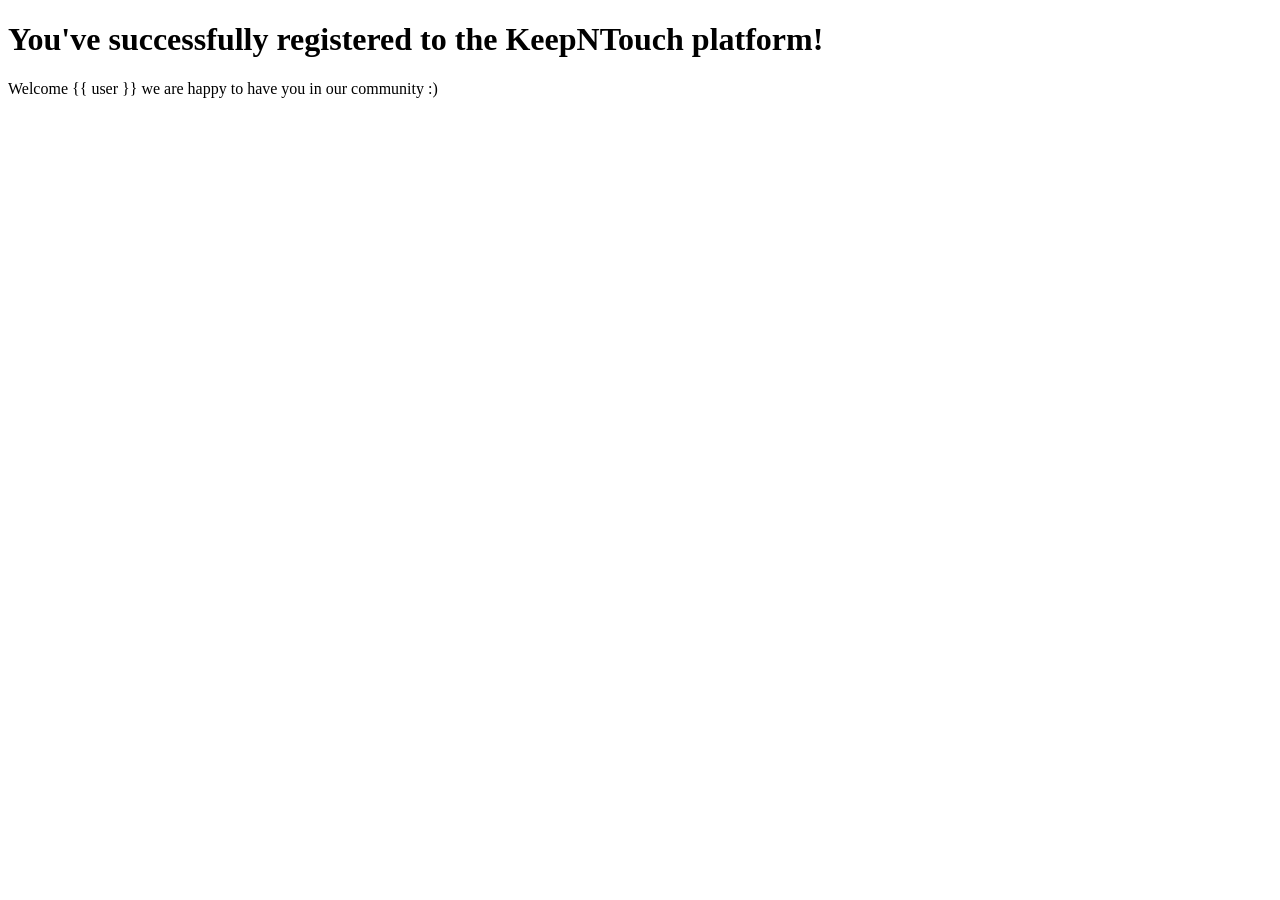
<file: app/templates/mail.html>
<!DOCTYPE html>
<html lang="en">
<head>
    <meta charset="UTF-8">
    <title>Title</title>
</head>
<body>
<h1>You've successfully registered to the KeepNTouch platform!</h1>
Welcome {{ user }} we are happy to have you in our community :)
</body>
</html>
</file>
